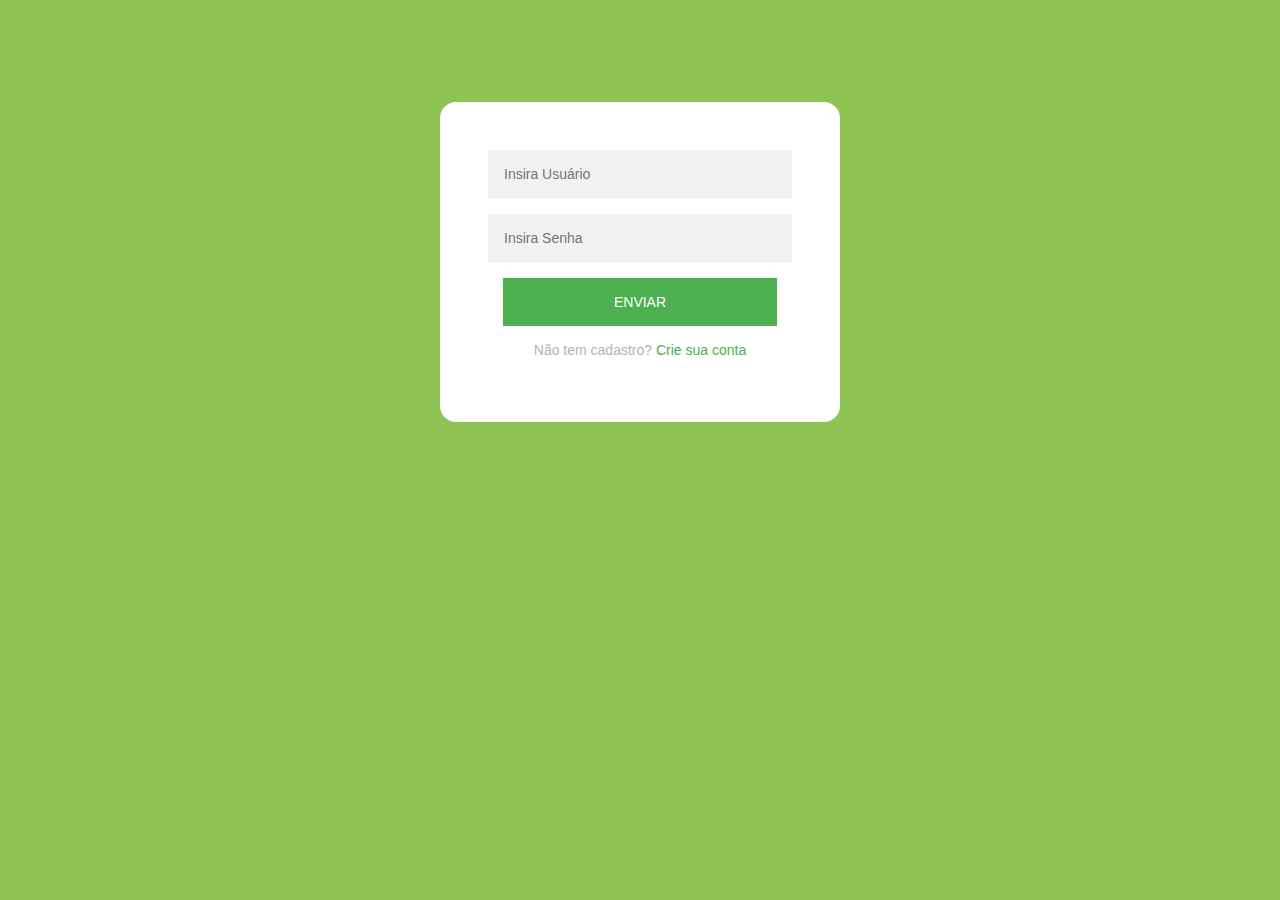
<file: index.html>
<!DOCTYPE html>
<html lang="pt-br">
<head>
    <meta charset="UTF-8">
    <meta http-equiv="X-UA-Compatible" content="IE=edge">
    <meta name="viewport" content="width=device-width, initial-scale=1.0">
    <title>Login</title>
    <link rel="stylesheet" href="style.css">
    <link rel="preconnect" href="https://fonts.googleapis.com">
    <link rel="preconnect" href="https://fonts.gstatic.com" crossorigin>
    <link href="https://fonts.googleapis.com/css2?family=Noto+Sans:ital@1&display=swap" rel="stylesheet">

</head>
<body>
    <div class="login">
        <form class="login-form">
            <!--<label>Usuário</label>-->
            <input type="text" id="username" placeholder="Insira Usuário"/>
          <!-- <label>Senha</label>-->
            <input type="password" id="password" placeholder="Insira Senha"/>
            <button type="button" onclick="logar()">Enviar</button>
            <p class="registro"> 
              Não tem cadastro? <a href="cadastro.html">Crie sua conta</a></p>
            </form>
    </div>
    <script type="text/javascript" src="login.js "></script>
  <!--   <script type="text/javascript" src="main.js"></script> -->
</body> 
</html>
</file>
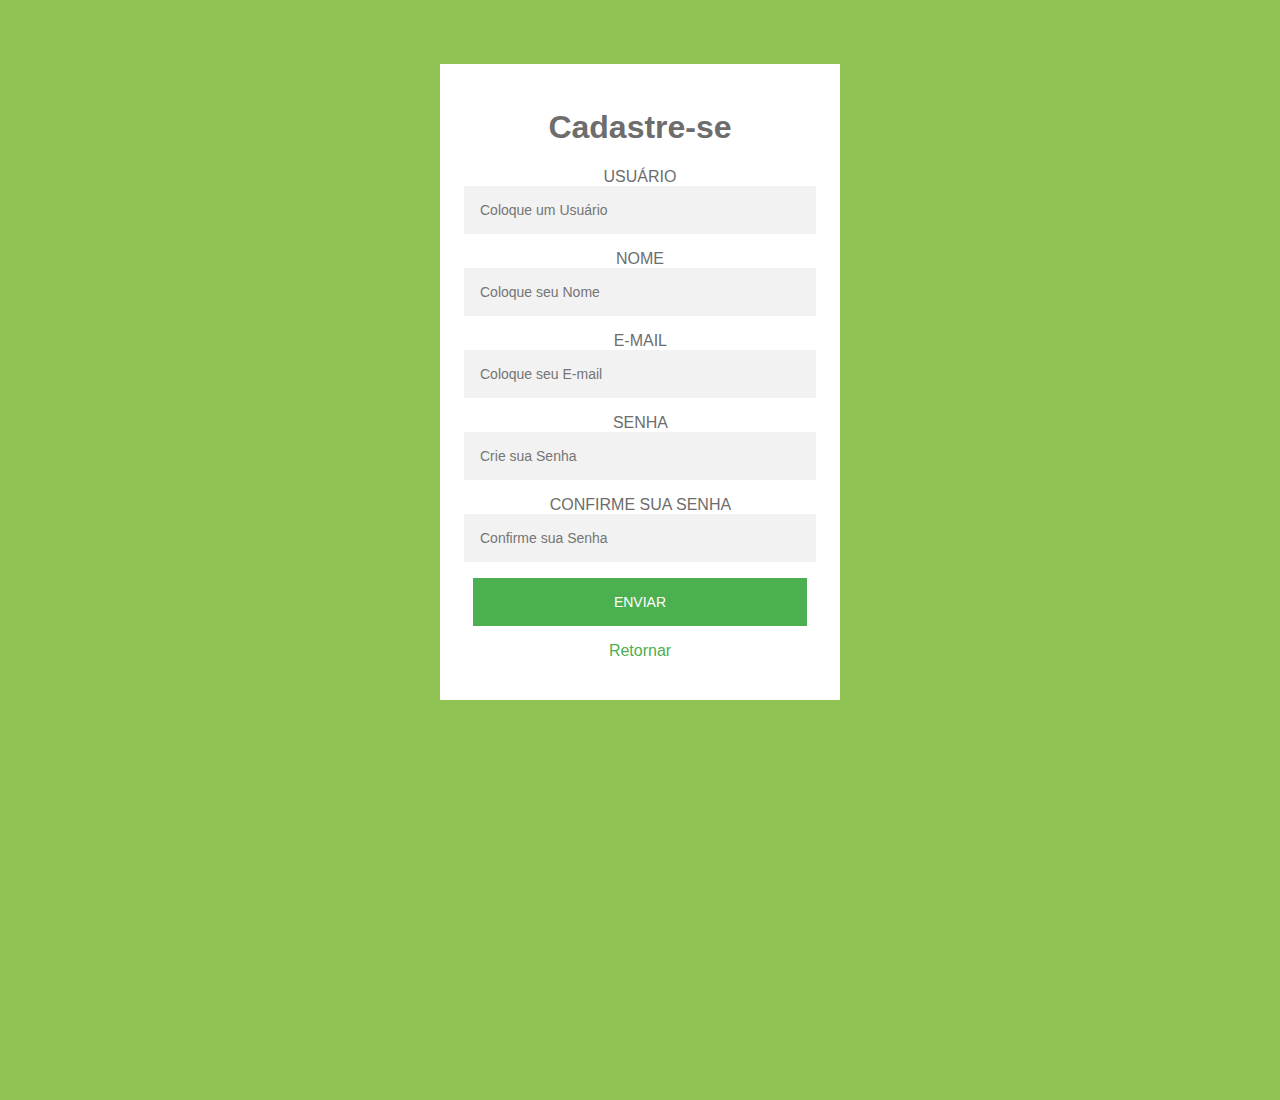
<file: cadastro.html>
<!DOCTYPE html>
<html lang="pt-br">
<head>
    <meta charset="UTF-8">
    <meta http-equiv="X-UA-Compatible" content="IE=edge">
    <meta name="viewport" content="width=device-width, initial-scale=1.0">
    <title>Cadastro</title>
    <link rel="stylesheet" href="style.css">
</head>
<body>
    <div class="cadastro">
       <form class="cadastro-form">
            <h1 class="h1">Cadastre-se</h1>
            <label>Usuário</label>
            <input type="text" id="usernameCad" placeholder="Coloque um Usuário">
            <label>Nome</label>
            <input type="text" id="name" placeholder="Coloque seu Nome">
            <label>E-mail</label>
            <input type="email" id="email" placeholder="Coloque seu E-mail">
            <label>Senha</label>
            <input type="password" id="passwordCad" placeholder="Crie sua Senha">
            <label>Confirme sua Senha</label>
            <input type="password" id="passwordConf" placeholder="Confirme sua Senha">
            <button href="#" type="button" >Enviar</button>
            <p class="retornar"> <a href="./index.html">Retornar</a></p>


          </form>  

</div>
<script type="text/javascript" src="login.js"></script>
</body>
</html>
</file>
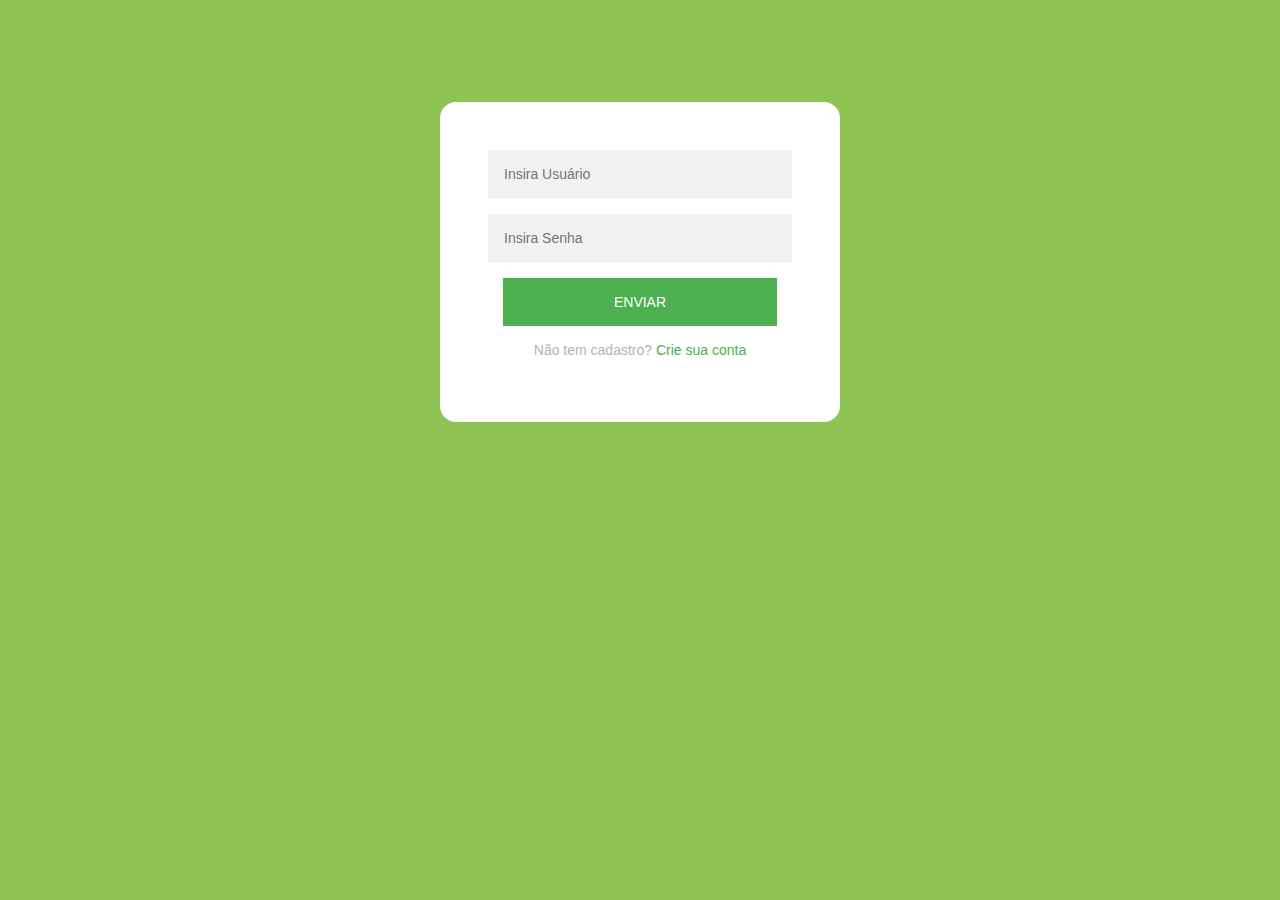
<file: home.html>
<!DOCTYPE html>
<html lang="en">
<head>
  <meta charset="UTF-8">
  <meta name="viewport" content="width=device-width, initial-scale=1.0">
  <title>Document</title>
</head>
<body>
 <div>
  <h1> LOGADO </h1>
 <p onclick="localStorage.clear()" class="retornar"> <a href="./index.html">Retornar</a></p>
 </div>
  <script type="text/javascript" src="main.js"></script>
</body>
</html>
</file>
<file: style.css>
body{
    margin: 0;
    padding: 0;
    background-color: #8fc454;
    font-family: 'Gill Sans', 'Gill Sans MT', Calibri, 'Trebuchet MS', sans-serif;
}

/*Index*/

.login{
width: 400px;
padding: 8% 0 0;
margin: auto;

}



.login-form{
    position: relative;
    z-index: 1;
    background-color: #fff;
    max-width: 400px;
    margin: 0 auto 100%;
    padding: 3rem;
    text-align: center;
    border-radius: 1rem;
}

.login-form label{
    color: #6d6d6d;
    text-transform: uppercase;


}

.login-form input{
outline: 0;
background-color: #f2f2f2;
width: 100%;
border: 0;
margin: 0 0 1rem;
padding: 1rem;
box-sizing: border-box;
font-size:  14px;
}

.login-form button{
    text-transform: uppercase;
    outline: 0;
    background: #4CAF50;
    width: 90%;
    border: 0;
    padding: 1rem;
    color: #fff;
    font-size:  14px;
    cursor: pointer;
    transition: all 0.3s;
}


.login-form button:hover{
  background: #43A047;
   width: 100%;
}

.login-form .registro{
    margin: 1rem;
    color: #b3b3b3;
    font-size: 14px;
    background: #fff;
}

.login-form .registro a{
    color: #4CAF50;
    text-decoration: none;
    background: #fff
}

/*Cadastro*/

.cadastro{
    width: 400px;
    padding: 5% 0 0;
    margin: auto;
}

.cadastro-form{
    position: relative;
    z-index: 1;
    background-color: #fff;
    max-width: 400px;
    margin: 0 auto 100%;
    padding: 1.5rem;
    text-align: center;

}

.cadastro-form label{
    color: #6d6d6d;
    text-transform: uppercase;
}

.cadastro-form input{
    outline: 0;
    background-color: #f2f2f2;
    width: 100%;
    border: 0;
    margin: 0 0 1rem;
    padding: 1rem;
    box-sizing: border-box;
    font-size: 14px;
}

.cadastro-form button{
    text-transform: uppercase;
    outline: 0;
    background-color: #4CAF50;
    width: 95%;
    border: 0;
    padding: 1rem;
    color: #fff;
    cursor: pointer;
    font-size: 14px;
    transition: all 0.3s;

}

.cadastro-form button:hover{
    background: #43A047;
    width: 100%;
  }


.h1{
    color: #6d6d6d;
}
.cadastro-form .retornar     a{
    color: #4CAF50;
    text-decoration: none;
    background: #fff
}
</file>
